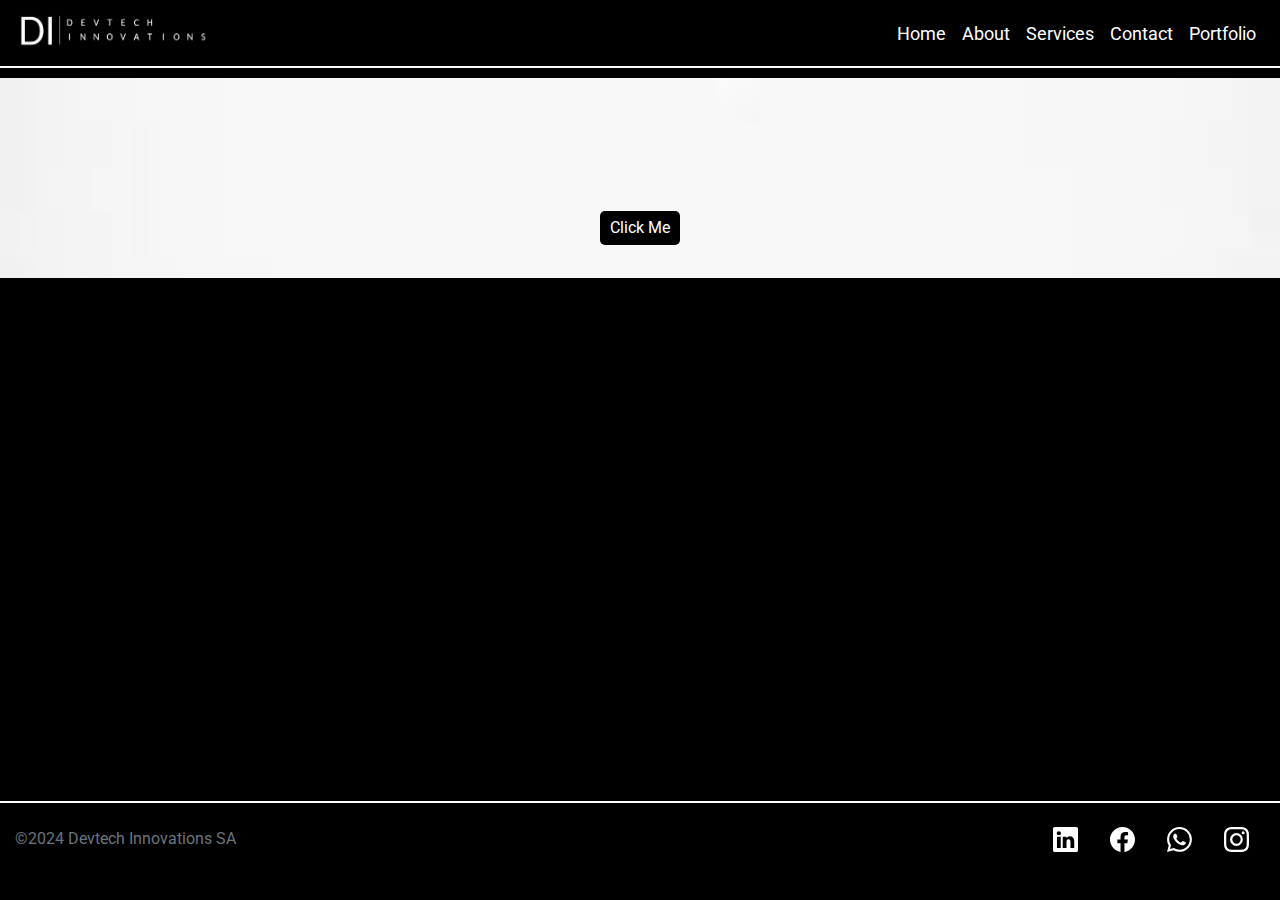
<file: HomePage/index.html>
<!DOCTYPE html>
<html lang="en">
<head>
    <meta charset="UTF-8">
    <meta name="viewport" content="width=device-width, initial-scale=1.0">
    <title>Devtech Innovations SA</title>
    <link href="https://fonts.googleapis.com/css2?family=Roboto:wght@400;700&display=swap" rel="stylesheet">
    <link rel="stylesheet" href="https://cdn.jsdelivr.net/npm/bootstrap@4.4.1/dist/css/bootstrap.min.css" integrity="sha384-Vkoo8x4CGsO3+Hhxv8T/Q5PaXtkKtu6ug5TOeNV6gBiFeWPGFN9MuhOf23Q9Ifjh" crossorigin="anonymous">
    <link rel="stylesheet" href="index.css"> <!-- Link to your CSS file -->
</head>
<body>
  <nav class="navbar navbar-expand-lg custom-navbar">
    <a class="navbar-brand" href="#">
      <img src="/Images/Logo.png" alt="Brand Logo" style="height: 40px; width: 200px;">
    </a>
    <button class="navbar-toggler" type="button" data-toggle="collapse" data-target="#navbarNav" aria-controls="navbarNav" aria-expanded="false" aria-label="Toggle navigation">
      <span class="navbar-toggler-icon"></span>
    </button>
    <div class="collapse navbar-collapse" id="navbarNav">
      <ul class="navbar-nav custom-nav">
        <li class="nav-item active">
          <a class="nav-link custom-link" href="#">Home <span class="sr-only">(current)</span></a>
        </li>
        <li class="nav-item">
          <a class="nav-link custom-link" href="#">About</a>
        </li>
        <li class="nav-item">
          <a class="nav-link custom-link" href="#">Services</a>
        </li>
        <li class="nav-item">
          <a class="nav-link custom-link" href="#">Contact</a>
        </li>
        <li class="nav-item"></li>
          <a class="nav-link custom-link" href="#">Portfolio</a>
        </li>
      </ul>
    </div>
  </nav>

  <div class="image-container">
    <a href="#"><button class="image-button">Click Me</button></a>
    <img src="/Images/download.jpeg" alt="Image Description" class="img-fluid" />
</div>

  <div class="container"> 
    <footer class="custom-footer d-flex flex-wrap justify-content-between align-items-center py-3 my-4">
        <div class="col-md-4 d-flex align-items-center">
            <span class="mb-3 mb-md-0 text-muted">©2024 Devtech Innovations SA</span>
        </div>

        <ul class="nav col-md-4 justify-content-end list-unstyled d-flex">
            <li class="ms-3">
                <a class="nav-link" href="#">
                    <svg xmlns="http://www.w3.org/2000/svg" width="25" height="25" fill="currentColor" class="bi bi-linkedin" viewBox="0 0 16 16">
                        <path d="M0 1.146C0 .513.526 0 1.175 0h13.65C15.474 0 16 .513 16 1.146v13.708c0 .633-.526 1.146-1.175 1.146H1.175C.526 16 0 15.487 0 14.854zm4.943 12.248V6.169H2.542v7.225zm-1.2-8.212c.837 0 1.358-.554 1.358-1.248-.015-.709-.52-1.248-1.342-1.248S2.4 3.226 2.4 3.934c0 .694.521 1.248 1.327 1.248zm4.908 8.212V9.359c0-.216.016-.432.08-.586.173-.431.568-.878 1.232-.878.869 0 1.216.662 1.216 1.634v3.865h2.401V9.25c0-2.22-1.184-3.252-2.764-3.252-1.274 0-1.845.7-2.165 1.193v.025h-.016l.016-.025V6.169h-2.4c.03.678 0 7.225 0 7.225z"/>
                    </svg>
                </a>
            </li>
            <li class="ms-3">
                <a class="nav-link" href="#">
                    <svg xmlns="http://www.w3.org/2000/svg" width="25" height="25" fill="currentColor" class="bi bi-facebook" viewBox="0 0 16 16">
                        <path d="M16 8.049c0-4.446-3.582-8.05-8-8.05C3.58 0-.002 3.603-.002 8.05c0 4.017 2.926 7.347 6.75 7.951v-5.625h-2.03V8.05H6.75V6.275c0-2.017 1.195-3.131 3.022-3.131.876 0 1.791.157 1.791.157v1.98h-1.009c-.993 0-1.303.621-1.303 1.258v1.51h2.218l-.354 2.326H9.25V16c3.824-.604 6.75-3.934 6.75-7.951"/>
                    </svg>
                </a>
            </li>
            <li class="ms-3">
                <a class="nav-link" href="#">
                    <svg xmlns="http://www.w3.org/2000/svg" width="25" height="25" fill="currentColor" class="bi bi-whatsapp" viewBox="0 0 16 16">
                        <path d="M13.601 2.326A7.85 7.85 0 0 0 7.994 0C3.627 0 .068 3.558.064 7.926c0 1.399.366 2.76 1.057 3.965L0 16l4.204-1.102a7.9 7.9 0 0 0 3.79.965h.004c4.368 0 7.926-3.558 7.93-7.93A7.9 7.9 0 0 0 13.6 2.326zM7.994 14.521a6.6 6.6 0 0 1-3.356-.92l-.24-.144-2.494.654.666-2.433-.156-.251a6.56 6.56 0 0 1-1.007-3.505c0-3.626 2.957-6.584 6.591-6.584a6.56 6.56 0 0 1 4.66 1.931 6.56 6.56 0 0 1 1.928 4.66c-.004 3.639-2.961 6.592-6.592 6.592m3.615-4.934c-.197-.099-1.17-.578-1.353-.646-.182-.065-.315-.099-.445.099-.133.197-.513.646-.627.775-.114.133-.232.148-.43.05-.197-.1-.836-.308-1.592-.985-.59-.525-.985-1.175-1.103-1.372-.114-.198-.011-.304.088-.403.087-.088.197-.232.296-.346.1-.114.133-.198.198-.33.065-.134.034-.248-.015-.347-.05-.099-.445-1.076-.612-1.47-.16-.389-.323-.335-.445-.34-.114-.007-.247-.007-.38-.007a.73.73 0 0 0-.529.247c-.182.198-.691.677-.691 1.654s.71 1.916.81 2.049c.098.133 1.394 2.132 3.383 2.992.47.205.84.326 1.129.418.475.152.904.129 1.246.08.38-.058 1.171-.48 1.338-.943.164-.464.164-.86.114-.943-.049-.084-.182-.133-.38-.232"/>
                    </svg>
                </a>
            </li>
            <li class="ms-3">
                <a class="nav-link" href="#">
                    <svg xmlns="http://www.w3.org/2000/svg" width="25" height="25" fill="currentColor" class="bi bi-instagram" viewBox="0 0 16 16">
                        <path d="M8 0C5.829 0 5.556.01 4.703.048 3.85.088 3.269.222 2.76.42a3.9 3.9 0 0 0-1.417.923A3.9 3.9 0 0 0 .42 2.76C.222 3.268.087 3.85.048 4.7.01 5.555 0 5.827 0 8.001c0 2.172.01 2.444.048 3.297.04.852.174 1.433.372 1.942.205.526.478.972.923 1.417.444.445.89.719 1.416.923.51.198 1.09.333 1.942.372C5.555 15.99 5.827 16 8 16s2.444-.01 3.298-.048c.851-.04 1.434-.174 1.943-.372a3.9 3.9 0 0 0 1.416-.923c.445-.445.718-.891.923-1.417.197-.509.332-1.09.372-1.942C15.99 10.445 16 10.173 16 8s-.01-2.445-.048-3.299c-.04-.851-.175-1.433-.372-1.941a3.9 3.9 0 0 0-.923-1.417A3.9 3.9 0 0 0 13.24.42c-.51-.198-1.092-.333-1.943-.372C10.443.01 10.172 0 7.998 0zm-.717 1.442h.718c2.136 0 2.389.007 3.232.046.78.035 1.204.166 1.486.275.373.145.64.319.92.599s.453.546.598.92c.11.281.24.705.275 1.485.039.843.047 1.096.047 3.231s-.008 2.389-.047 3.232c-.035.78-.166 1.203-.275 1.485a2.5 2.5 0 0 1-.599.919c-.28.28-.546.453-.92.598-.28.11-.704.24-1.485.276-.843.038-1.096.047-3.232.047s-2.39-.009-3.233-.047c-.78-.036-1.203-.166-1.485-.276a2.5 2.5 0 0 1-.92-.598 2.5 2.5 0 0 1-.6-.92c-.109-.281-.24-.705-.275-1.485-.038-.843-.046-1.096-.046-3.233s.008-2.388.046-3.231c.036-.78.166-1.204.276-1.486.145-.373.319-.64.599-.92s.546-.453.92-.598c.282-.11.705-.24 1.485-.276.738-.034 1.024-.044 2.515-.045zm4.988 1.328a.96.96 0 1 0 0 1.92.96.96 0 0 0 0-1.92m-4.27 1.122a4.109 4.109 0 1 0 0 8.217 4.109 4.109 0 0 0 0-8.217m0 1.441a2.667 2.667 0 1 1 0 5.334 2.667 2.667 0 0 1 0-5.334"/>
                    </svg>
                </a>
            </li>
        </ul>
    </footer>
</div>
  
    <script src="https://code.jquery.com/jquery-3.4.1.slim.min.js" integrity="sha384-J6qa4849blE2+poT4WnyKhv5vZF5SrPo0iEjwBvKU7imGFAV0wwj1yYfoRSJoZ+n" crossorigin="anonymous"></script>
    <script src="https://cdn.jsdelivr.net/npm/popper.js@1.16.0/dist/umd/popper.min.js" integrity="sha384-Q6E9RHvbIyZFJoft+2mJbHaEWldlvI9IOYy5n3zV9zzTtmI3UksdQRVvoxMfooAo" crossorigin="anonymous"></script>
    <script src="https://cdn.jsdelivr.net/npm/bootstrap@4.4.1/dist/js/bootstrap.min.js" integrity="sha384-wfSDF2E50Y2D1uUdj0O3uMBJnjuUD4Ih7YwaYd1iqfktj0Uod8GCExl3Og8ifwB6" crossorigin="anonymous"></script>
</body>
</html>
</file>
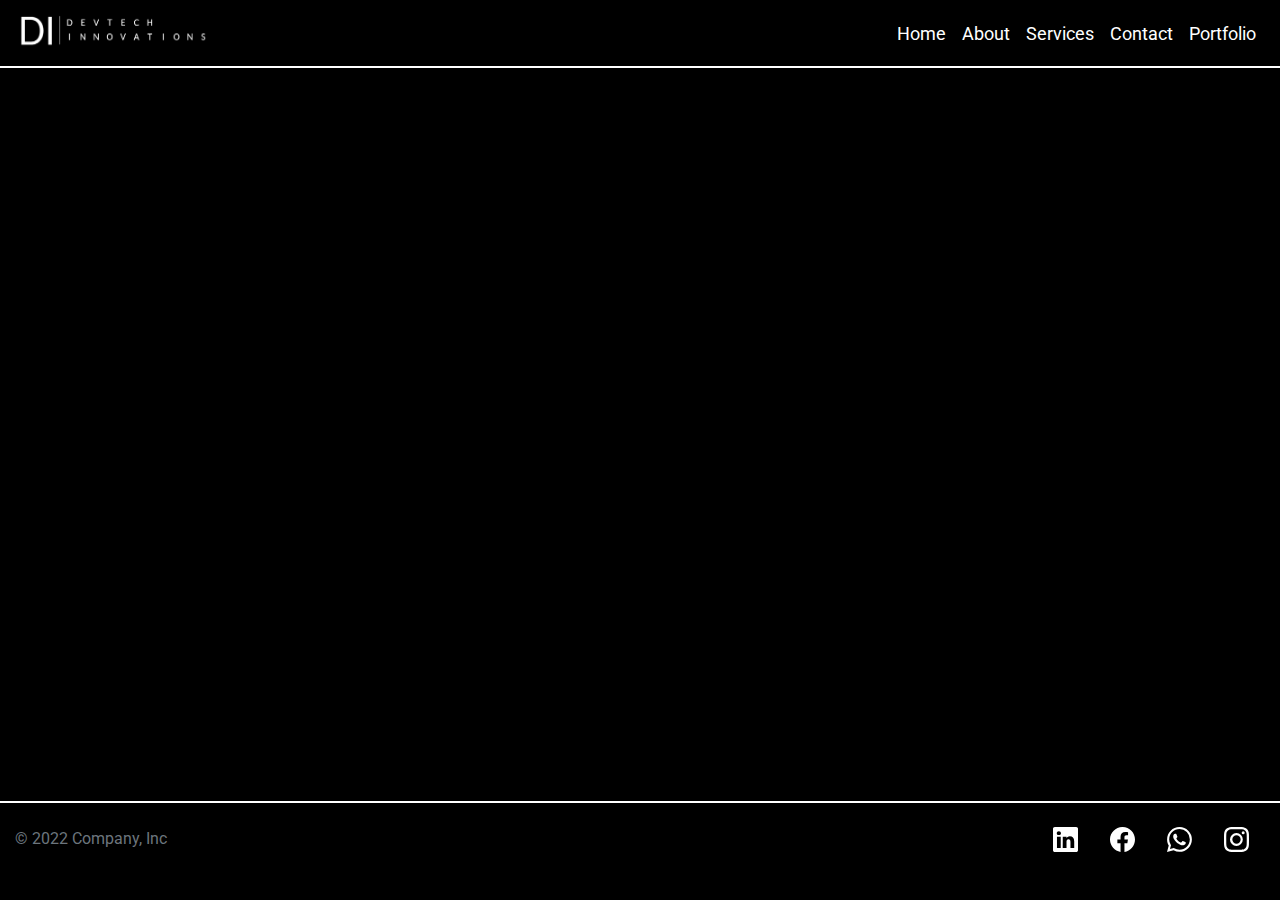
<file: AboutPage/AboutUs.html>
<!DOCTYPE html>
<html lang="en">
<head>
    <meta charset="UTF-8">
    <meta name="viewport" content="width=device-width, initial-scale=1.0">
    <title>About Us</title>
    <link href="https://fonts.googleapis.com/css2?family=Roboto:wght@400;700&display=swap" rel="stylesheet">
    <link rel="stylesheet" href="https://cdn.jsdelivr.net/npm/bootstrap@4.4.1/dist/css/bootstrap.min.css" integrity="sha384-Vkoo8x4CGsO3+Hhxv8T/Q5PaXtkKtu6ug5TOeNV6gBiFeWPGFN9MuhOf23Q9Ifjh" crossorigin="anonymous">
    <link rel="stylesheet" href="AboutUs.css"> <!-- Link to your CSS file -->
</head>
<body>
  <nav class="navbar navbar-expand-lg custom-navbar">
    <a class="navbar-brand" href="#">
      <img src="/Images/Logo.png" alt="Brand Logo" style="height: 40px; width: 200px;">
    </a>
    <button class="navbar-toggler" type="button" data-toggle="collapse" data-target="#navbarNav" aria-controls="navbarNav" aria-expanded="false" aria-label="Toggle navigation">
      <span class="navbar-toggler-icon"></span>
    </button>
    <div class="collapse navbar-collapse" id="navbarNav">
      <ul class="navbar-nav custom-nav">
        <li class="nav-item active">
          <a class="nav-link custom-link" href="#">Home <span class="sr-only">(current)</span></a>
        </li>
        <li class="nav-item">
          <a class="nav-link custom-link" href="#">About</a>
        </li>
        <li class="nav-item">
          <a class="nav-link custom-link" href="#">Services</a>
        </li>
        <li class="nav-item">
          <a class="nav-link custom-link" href="#">Contact</a>
        </li>
        <li class="nav-item"></li>
          <a class="nav-link custom-link" href="#">Portfolio</a>
        </li>
      </ul>
    </div>
  </nav>

  <div class="container"> 
    <footer class="custom-footer d-flex flex-wrap justify-content-between align-items-center py-3 my-4">
        <div class="col-md-4 d-flex align-items-center">
            <span class="mb-3 mb-md-0 text-muted">© 2022 Company, Inc</span>
        </div>

        <ul class="nav col-md-4 justify-content-end list-unstyled d-flex">
            <li class="ms-3">
                <a class="nav-link" href="#">
                    <svg xmlns="http://www.w3.org/2000/svg" width="25" height="25" fill="currentColor" class="bi bi-linkedin" viewBox="0 0 16 16">
                        <path d="M0 1.146C0 .513.526 0 1.175 0h13.65C15.474 0 16 .513 16 1.146v13.708c0 .633-.526 1.146-1.175 1.146H1.175C.526 16 0 15.487 0 14.854zm4.943 12.248V6.169H2.542v7.225zm-1.2-8.212c.837 0 1.358-.554 1.358-1.248-.015-.709-.52-1.248-1.342-1.248S2.4 3.226 2.4 3.934c0 .694.521 1.248 1.327 1.248zm4.908 8.212V9.359c0-.216.016-.432.08-.586.173-.431.568-.878 1.232-.878.869 0 1.216.662 1.216 1.634v3.865h2.401V9.25c0-2.22-1.184-3.252-2.764-3.252-1.274 0-1.845.7-2.165 1.193v.025h-.016l.016-.025V6.169h-2.4c.03.678 0 7.225 0 7.225z"/>
                    </svg>
                </a>
            </li>
            <li class="ms-3">
                <a class="nav-link" href="#">
                    <svg xmlns="http://www.w3.org/2000/svg" width="25" height="25" fill="currentColor" class="bi bi-facebook" viewBox="0 0 16 16">
                        <path d="M16 8.049c0-4.446-3.582-8.05-8-8.05C3.58 0-.002 3.603-.002 8.05c0 4.017 2.926 7.347 6.75 7.951v-5.625h-2.03V8.05H6.75V6.275c0-2.017 1.195-3.131 3.022-3.131.876 0 1.791.157 1.791.157v1.98h-1.009c-.993 0-1.303.621-1.303 1.258v1.51h2.218l-.354 2.326H9.25V16c3.824-.604 6.75-3.934 6.75-7.951"/>
                    </svg>
                </a>
            </li>
            <li class="ms-3">
                <a class="nav-link" href="#">
                    <svg xmlns="http://www.w3.org/2000/svg" width="25" height="25" fill="currentColor" class="bi bi-whatsapp" viewBox="0 0 16 16">
                        <path d="M13.601 2.326A7.85 7.85 0 0 0 7.994 0C3.627 0 .068 3.558.064 7.926c0 1.399.366 2.76 1.057 3.965L0 16l4.204-1.102a7.9 7.9 0 0 0 3.79.965h.004c4.368 0 7.926-3.558 7.93-7.93A7.9 7.9 0 0 0 13.6 2.326zM7.994 14.521a6.6 6.6 0 0 1-3.356-.92l-.24-.144-2.494.654.666-2.433-.156-.251a6.56 6.56 0 0 1-1.007-3.505c0-3.626 2.957-6.584 6.591-6.584a6.56 6.56 0 0 1 4.66 1.931 6.56 6.56 0 0 1 1.928 4.66c-.004 3.639-2.961 6.592-6.592 6.592m3.615-4.934c-.197-.099-1.17-.578-1.353-.646-.182-.065-.315-.099-.445.099-.133.197-.513.646-.627.775-.114.133-.232.148-.43.05-.197-.1-.836-.308-1.592-.985-.59-.525-.985-1.175-1.103-1.372-.114-.198-.011-.304.088-.403.087-.088.197-.232.296-.346.1-.114.133-.198.198-.33.065-.134.034-.248-.015-.347-.05-.099-.445-1.076-.612-1.47-.16-.389-.323-.335-.445-.34-.114-.007-.247-.007-.38-.007a.73.73 0 0 0-.529.247c-.182.198-.691.677-.691 1.654s.71 1.916.81 2.049c.098.133 1.394 2.132 3.383 2.992.47.205.84.326 1.129.418.475.152.904.129 1.246.08.38-.058 1.171-.48 1.338-.943.164-.464.164-.86.114-.943-.049-.084-.182-.133-.38-.232"/>
                    </svg>
                </a>
            </li>
            <li class="ms-3">
                <a class="nav-link" href="#">
                    <svg xmlns="http://www.w3.org/2000/svg" width="25" height="25" fill="currentColor" class="bi bi-instagram" viewBox="0 0 16 16">
                        <path d="M8 0C5.829 0 5.556.01 4.703.048 3.85.088 3.269.222 2.76.42a3.9 3.9 0 0 0-1.417.923A3.9 3.9 0 0 0 .42 2.76C.222 3.268.087 3.85.048 4.7.01 5.555 0 5.827 0 8.001c0 2.172.01 2.444.048 3.297.04.852.174 1.433.372 1.942.205.526.478.972.923 1.417.444.445.89.719 1.416.923.51.198 1.09.333 1.942.372C5.555 15.99 5.827 16 8 16s2.444-.01 3.298-.048c.851-.04 1.434-.174 1.943-.372a3.9 3.9 0 0 0 1.416-.923c.445-.445.718-.891.923-1.417.197-.509.332-1.09.372-1.942C15.99 10.445 16 10.173 16 8s-.01-2.445-.048-3.299c-.04-.851-.175-1.433-.372-1.941a3.9 3.9 0 0 0-.923-1.417A3.9 3.9 0 0 0 13.24.42c-.51-.198-1.092-.333-1.943-.372C10.443.01 10.172 0 7.998 0zm-.717 1.442h.718c2.136 0 2.389.007 3.232.046.78.035 1.204.166 1.486.275.373.145.64.319.92.599s.453.546.598.92c.11.281.24.705.275 1.485.039.843.047 1.096.047 3.231s-.008 2.389-.047 3.232c-.035.78-.166 1.203-.275 1.485a2.5 2.5 0 0 1-.599.919c-.28.28-.546.453-.92.598-.28.11-.704.24-1.485.276-.843.038-1.096.047-3.232.047s-2.39-.009-3.233-.047c-.78-.036-1.203-.166-1.485-.276a2.5 2.5 0 0 1-.92-.598 2.5 2.5 0 0 1-.6-.92c-.109-.281-.24-.705-.275-1.485-.038-.843-.046-1.096-.046-3.233s.008-2.388.046-3.231c.036-.78.166-1.204.276-1.486.145-.373.319-.64.599-.92s.546-.453.92-.598c.282-.11.705-.24 1.485-.276.738-.034 1.024-.044 2.515-.045zm4.988 1.328a.96.96 0 1 0 0 1.92.96.96 0 0 0 0-1.92m-4.27 1.122a4.109 4.109 0 1 0 0 8.217 4.109 4.109 0 0 0 0-8.217m0 1.441a2.667 2.667 0 1 1 0 5.334 2.667 2.667 0 0 1 0-5.334"/>
                    </svg>
                </a>
            </li>
        </ul>
    </footer>
</div>




  
    <script src="https://code.jquery.com/jquery-3.4.1.slim.min.js" integrity="sha384-J6qa4849blE2+poT4WnyKhv5vZF5SrPo0iEjwBvKU7imGFAV0wwj1yYfoRSJoZ+n" crossorigin="anonymous"></script>
    <script src="https://cdn.jsdelivr.net/npm/popper.js@1.16.0/dist/umd/popper.min.js" integrity="sha384-Q6E9RHvbIyZFJoft+2mJbHaEWldlvI9IOYy5n3zV9zzTtmI3UksdQRVvoxMfooAo" crossorigin="anonymous"></script>
    <script src="https://cdn.jsdelivr.net/npm/bootstrap@4.4.1/dist/js/bootstrap.min.js" integrity="sha384-wfSDF2E50Y2D1uUdj0O3uMBJnjuUD4Ih7YwaYd1iqfktj0Uod8GCExl3Og8ifwB6" crossorigin="anonymous"></script>
</body>
</html>
</file>
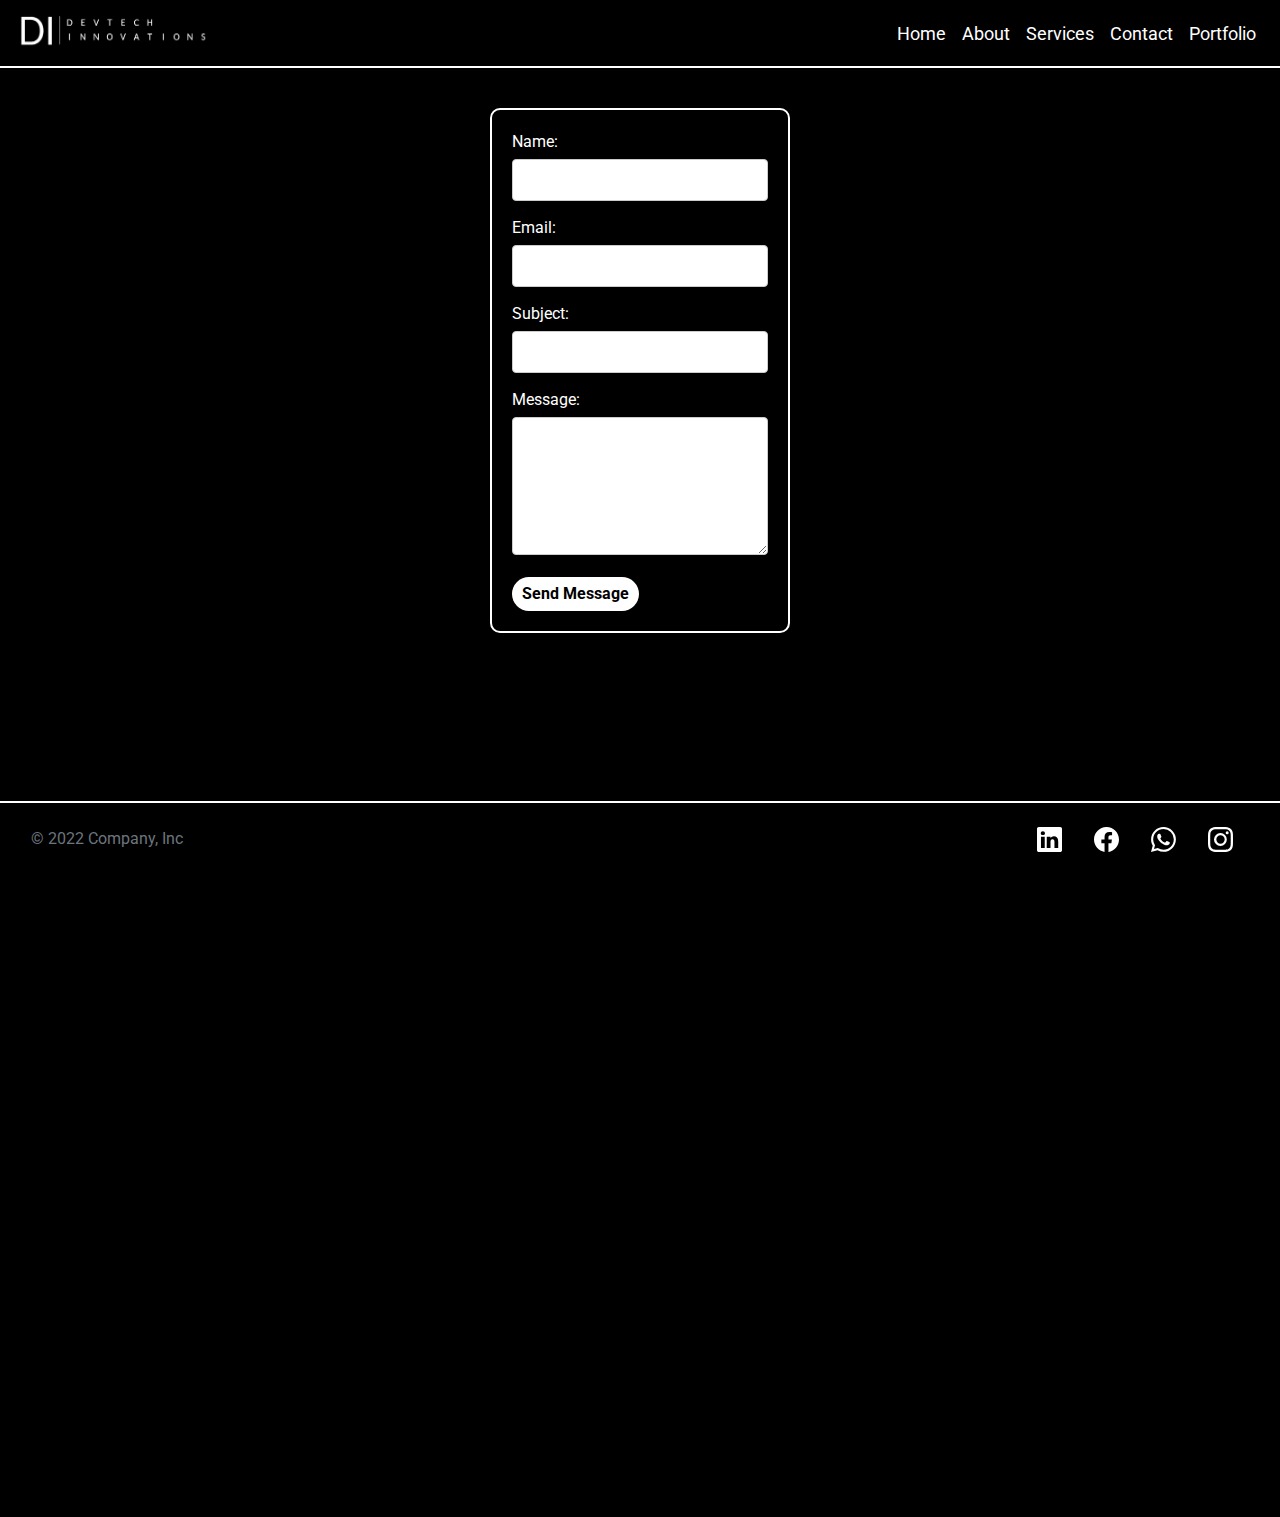
<file: ContactPage/ContactUs.html>
<!DOCTYPE html>
<html lang="en">
<head>
    <meta charset="UTF-8">
    <meta name="viewport" content="width=device-width, initial-scale=1.0">
    <title>Contact Us</title>
    <link href="https://fonts.googleapis.com/css2?family=Roboto:wght@400;700&display=swap" rel="stylesheet">
    <link rel="stylesheet" href="https://cdn.jsdelivr.net/npm/bootstrap@4.4.1/dist/css/bootstrap.min.css" integrity="sha384-Vkoo8x4CGsO3+Hhxv8T/Q5PaXtkKtu6ug5TOeNV6gBiFeWPGFN9MuhOf23Q9Ifjh" crossorigin="anonymous">
    <link rel="stylesheet" href="ContactUs.css"> <!-- Link to your CSS file -->
</head>
<body>
  <nav class="navbar navbar-expand-lg custom-navbar">
    <a class="navbar-brand" href="#">
      <img src="/Images/Logo.png" alt="Brand Logo" style="height: 40px; width: 200px;">
    </a>
    <button class="navbar-toggler" type="button" data-toggle="collapse" data-target="#navbarNav" aria-controls="navbarNav" aria-expanded="false" aria-label="Toggle navigation">
      <span class="navbar-toggler-icon"></span>
    </button>
    <div class="collapse navbar-collapse" id="navbarNav">
      <ul class="navbar-nav custom-nav">
        <li class="nav-item active">
          <a class="nav-link custom-link" href="#">Home <span class="sr-only">(current)</span></a>
        </li>
        <li class="nav-item">
          <a class="nav-link custom-link" href="#">About</a>
        </li>
        <li class="nav-item">
          <a class="nav-link custom-link" href="#">Services</a>
        </li>
        <li class="nav-item">
          <a class="nav-link custom-link" href="#">Contact</a>
        </li>
        <li class="nav-item"></li>
          <a class="nav-link custom-link" href="#">Portfolio</a>
        </li>
      </ul>
    </div>
  </nav>

  <div class="contact-form">
    <form action="submit_form.php" method="POST"> <!-- Replace with your server-side script -->
        <div class="form-group">
            <label for="name">Name:</label>
            <input type="text" id="name" name="name" required>
        </div>
        <div class="form-group">
            <label for="email">Email:</label>
            <input type="email" id="email" name="email" required>
        </div>
        <div class="form-group">
            <label for="subject">Subject:</label>
            <input type="text" id="subject" name="subject" required>
        </div>
        <div class="form-group">
            <label for="message">Message:</label>
            <textarea id="message" name="message" rows="5" required></textarea>
        </div>
        <button type="submit">Send Message</button>
    </form>
  </div>



  <div class="container"> 
    <footer class="custom-footer d-flex flex-wrap justify-content-between align-items-center py-3 my-4">
        <div class="col-md-4 d-flex align-items-center">
            <span class="mb-3 mb-md-0 text-muted">© 2022 Company, Inc</span>
        </div>

        <ul class="nav col-md-4 justify-content-end list-unstyled d-flex">
            <li class="ms-3">
                <a class="nav-link" href="#">
                    <svg xmlns="http://www.w3.org/2000/svg" width="25" height="25" fill="currentColor" class="bi bi-linkedin" viewBox="0 0 16 16">
                        <path d="M0 1.146C0 .513.526 0 1.175 0h13.65C15.474 0 16 .513 16 1.146v13.708c0 .633-.526 1.146-1.175 1.146H1.175C.526 16 0 15.487 0 14.854zm4.943 12.248V6.169H2.542v7.225zm-1.2-8.212c.837 0 1.358-.554 1.358-1.248-.015-.709-.52-1.248-1.342-1.248S2.4 3.226 2.4 3.934c0 .694.521 1.248 1.327 1.248zm4.908 8.212V9.359c0-.216.016-.432.08-.586.173-.431.568-.878 1.232-.878.869 0 1.216.662 1.216 1.634v3.865h2.401V9.25c0-2.22-1.184-3.252-2.764-3.252-1.274 0-1.845.7-2.165 1.193v.025h-.016l.016-.025V6.169h-2.4c.03.678 0 7.225 0 7.225z"/>
                    </svg>
                </a>
            </li>
            <li class="ms-3">
                <a class="nav-link" href="#">
                    <svg xmlns="http://www.w3.org/2000/svg" width="25" height="25" fill="currentColor" class="bi bi-facebook" viewBox="0 0 16 16">
                        <path d="M16 8.049c0-4.446-3.582-8.05-8-8.05C3.58 0-.002 3.603-.002 8.05c0 4.017 2.926 7.347 6.75 7.951v-5.625h-2.03V8.05H6.75V6.275c0-2.017 1.195-3.131 3.022-3.131.876 0 1.791.157 1.791.157v1.98h-1.009c-.993 0-1.303.621-1.303 1.258v1.51h2.218l-.354 2.326H9.25V16c3.824-.604 6.75-3.934 6.75-7.951"/>
                    </svg>
                </a>
            </li>
            <li class="ms-3">
                <a class="nav-link" href="#">
                    <svg xmlns="http://www.w3.org/2000/svg" width="25" height="25" fill="currentColor" class="bi bi-whatsapp" viewBox="0 0 16 16">
                        <path d="M13.601 2.326A7.85 7.85 0 0 0 7.994 0C3.627 0 .068 3.558.064 7.926c0 1.399.366 2.76 1.057 3.965L0 16l4.204-1.102a7.9 7.9 0 0 0 3.79.965h.004c4.368 0 7.926-3.558 7.93-7.93A7.9 7.9 0 0 0 13.6 2.326zM7.994 14.521a6.6 6.6 0 0 1-3.356-.92l-.24-.144-2.494.654.666-2.433-.156-.251a6.56 6.56 0 0 1-1.007-3.505c0-3.626 2.957-6.584 6.591-6.584a6.56 6.56 0 0 1 4.66 1.931 6.56 6.56 0 0 1 1.928 4.66c-.004 3.639-2.961 6.592-6.592 6.592m3.615-4.934c-.197-.099-1.17-.578-1.353-.646-.182-.065-.315-.099-.445.099-.133.197-.513.646-.627.775-.114.133-.232.148-.43.05-.197-.1-.836-.308-1.592-.985-.59-.525-.985-1.175-1.103-1.372-.114-.198-.011-.304.088-.403.087-.088.197-.232.296-.346.1-.114.133-.198.198-.33.065-.134.034-.248-.015-.347-.05-.099-.445-1.076-.612-1.47-.16-.389-.323-.335-.445-.34-.114-.007-.247-.007-.38-.007a.73.73 0 0 0-.529.247c-.182.198-.691.677-.691 1.654s.71 1.916.81 2.049c.098.133 1.394 2.132 3.383 2.992.47.205.84.326 1.129.418.475.152.904.129 1.246.08.38-.058 1.171-.48 1.338-.943.164-.464.164-.86.114-.943-.049-.084-.182-.133-.38-.232"/>
                    </svg>
                </a>
            </li>
            <li class="ms-3">
                <a class="nav-link" href="#">
                    <svg xmlns="http://www.w3.org/2000/svg" width="25" height="25" fill="currentColor" class="bi bi-instagram" viewBox="0 0 16 16">
                        <path d="M8 0C5.829 0 5.556.01 4.703.048 3.85.088 3.269.222 2.76.42a3.9 3.9 0 0 0-1.417.923A3.9 3.9 0 0 0 .42 2.76C.222 3.268.087 3.85.048 4.7.01 5.555 0 5.827 0 8.001c0 2.172.01 2.444.048 3.297.04.852.174 1.433.372 1.942.205.526.478.972.923 1.417.444.445.89.719 1.416.923.51.198 1.09.333 1.942.372C5.555 15.99 5.827 16 8 16s2.444-.01 3.298-.048c.851-.04 1.434-.174 1.943-.372a3.9 3.9 0 0 0 1.416-.923c.445-.445.718-.891.923-1.417.197-.509.332-1.09.372-1.942C15.99 10.445 16 10.173 16 8s-.01-2.445-.048-3.299c-.04-.851-.175-1.433-.372-1.941a3.9 3.9 0 0 0-.923-1.417A3.9 3.9 0 0 0 13.24.42c-.51-.198-1.092-.333-1.943-.372C10.443.01 10.172 0 7.998 0zm-.717 1.442h.718c2.136 0 2.389.007 3.232.046.78.035 1.204.166 1.486.275.373.145.64.319.92.599s.453.546.598.92c.11.281.24.705.275 1.485.039.843.047 1.096.047 3.231s-.008 2.389-.047 3.232c-.035.78-.166 1.203-.275 1.485a2.5 2.5 0 0 1-.599.919c-.28.28-.546.453-.92.598-.28.11-.704.24-1.485.276-.843.038-1.096.047-3.232.047s-2.39-.009-3.233-.047c-.78-.036-1.203-.166-1.485-.276a2.5 2.5 0 0 1-.92-.598 2.5 2.5 0 0 1-.6-.92c-.109-.281-.24-.705-.275-1.485-.038-.843-.046-1.096-.046-3.233s.008-2.388.046-3.231c.036-.78.166-1.204.276-1.486.145-.373.319-.64.599-.92s.546-.453.92-.598c.282-.11.705-.24 1.485-.276.738-.034 1.024-.044 2.515-.045zm4.988 1.328a.96.96 0 1 0 0 1.92.96.96 0 0 0 0-1.92m-4.27 1.122a4.109 4.109 0 1 0 0 8.217 4.109 4.109 0 0 0 0-8.217m0 1.441a2.667 2.667 0 1 1 0 5.334 2.667 2.667 0 0 1 0-5.334"/>
                    </svg>
                </a>
            </li>
        </ul>
    </footer>
</div>



    <script src="https://code.jquery.com/jquery-3.4.1.slim.min.js" integrity="sha384-J6qa4849blE2+poT4WnyKhv5vZF5SrPo0iEjwBvKU7imGFAV0wwj1yYfoRSJoZ+n" crossorigin="anonymous"></script>
    <script src="https://cdn.jsdelivr.net/npm/popper.js@1.16.0/dist/umd/popper.min.js" integrity="sha384-Q6E9RHvbIyZFJoft+2mJbHaEWldlvI9IOYy5n3zV9zzTtmI3UksdQRVvoxMfooAo" crossorigin="anonymous"></script>
    <script src="https://cdn.jsdelivr.net/npm/bootstrap@4.4.1/dist/js/bootstrap.min.js" integrity="sha384-wfSDF2E50Y2D1uUdj0O3uMBJnjuUD4Ih7YwaYd1iqfktj0Uod8GCExl3Og8ifwB6" crossorigin="anonymous"></script>
</body>
</html>
</file>
<file: HomePage/index.css>
body { 
    background-color: #000000 !important;
    color: #ffffff; 
    margin: 0; 
    padding: 0;
}

/*Nav Bar*/
.custom-nav {
    margin-left: auto;
}
.custom-link {
    font-size: 18px; /* Increase the font size */
    font-family: 'Roboto', sans-serif;
    justify-content: center;
}
.custom-navbar {
    background-color: #000000; /* Black background */
    border-bottom: 2px solid #ffffff; /* White line at the bottom */
}
.custom-navbar .nav-link {
    color: #ffffff; /* White text color */
}
.custom-navbar .nav-link:hover {
    color: #cccccc; /* Optional: Change text color on hover */
}

/*Footer*/
.custom-footer {
    background-color: #000000; /* Black background */
    color: #ffffff; /* White text color */
    border-top: 2px solid #ffffff; /* White line at the top */
    position: fixed; /* Fixes the footer at the bottom */
    left: 0;
    right: 0;
    bottom: 0; /* Positions it at the bottom */
    z-index: 1000; /* Ensure it stays above other content */
}
.custom-footer .nav-link {
    color: #ffffff; /* White icons */
    transition: color 0.3s; /* Smooth transition for hover */
}
.custom-footer .nav-link:hover {
    color: #cccccc; /* Change icon color on hover */
}

/*Center Image*/
.image-container {
    text-align: center;
    margin-top: 10px;
    position: relative; /* Allows the button to be positioned relative to the container */
}
.image-container img {
    width: 100%;
    height: 200px;
    object-fit: cover;
    display: inline-block;
}
.image-button {
    position: absolute;
    top: 75%; /* Moves the button down to the middle of the image */
    left: 50%;
    transform: translate(-50%, -50%); /* Centers the button both horizontally and vertically */
    padding: 5px 10px;
    background-color: #000000;
    color: white;
    border: none;
    border-radius: 5px;
    cursor: pointer;
    font-size: 16px;
    text-align: center; /* Ensures the text is centered inside the button */
    line-height: 1.5; /* Adjust if needed for vertical centering within the button */
}
.image-button:hover {
    background-color: #000000;
}
.navbar-toggler-icon {
    background-image: url("data:image/svg+xml;charset=utf8,%3Csvg viewBox='0 0 30 30' xmlns='http://www.w3.org/2000/svg'%3E%3Cpath stroke='rgba%28255, 255, 255, 1%29' stroke-width='2' d='M4 7h22M4 15h22M4 23h22'/%3E%3C/svg%3E");
}
</file>
<file: AboutPage/AboutUs.css>
body { 
    background-color: #000000 !important;
    color: #ffffff; 
    margin: 0; 
    padding: 0;
}

/*Nav Bar*/
.custom-nav {
    margin-left: auto;
}
.custom-link {
    font-size: 18px; /* Increase the font size */
    font-family: 'Roboto', sans-serif;
    justify-content: center;
}
.custom-navbar {
    background-color: #000000; /* Black background */
    border-bottom: 2px solid #ffffff; /* White line at the bottom */
}
.custom-navbar .nav-link {
    color: #ffffff; /* White text color */
}
.custom-navbar .nav-link:hover {
    color: #cccccc; /* Optional: Change text color on hover */
}

/*Footer*/
.custom-footer {
    background-color: #000000; /* Black background */
    color: #ffffff; /* White text color */
    border-top: 2px solid #ffffff; /* White line at the top */
    position: fixed; /* Fixes the footer at the bottom */
    left: 0;
    right: 0;
    bottom: 0; /* Positions it at the bottom */
    z-index: 1000; /* Ensure it stays above other content */
}

.custom-footer .nav-link {
    color: #ffffff; /* White icons */
    transition: color 0.3s; /* Smooth transition for hover */
}

.custom-footer .nav-link:hover {
    color: #cccccc; /* Change icon color on hover */
}
</file>
<file: ContactPage/ContactUs.css>
body { 
    background-color: #000000 !important;
    color: #ffffff; 
    margin: 0; 
    padding: 0;
    height: 100%; /* Full height */
    margin: 0; /* Remove default margin */
}

/*Nav Bar*/
.custom-nav {
    margin-left: auto;
}
.custom-link {
    font-size: 18px; /* Increase the font size */
    font-family: 'Roboto', sans-serif;
    justify-content: center;
}
.custom-navbar {
    background-color: #000000; /* Black background */
    border-bottom: 2px solid #ffffff; /* White line at the bottom */
}
.custom-navbar .nav-link {
    color: #ffffff; /* White text color */
}
.custom-navbar .nav-link:hover {
    color: #cccccc; /* Optional: Change text color on hover */
}

/* Footer */
.custom-footer {
    background-color: #000000; /* Black background */
    color: #ffffff; /* White text color */
    border-top: 2px solid #ffffff; /* White line at the top */
    position: fixed; /* Fixes the footer at the bottom */
    left: 0;
    right: 0;
    bottom: 0; /* Positions it at the bottom */
    z-index: 1000; /* Ensure it stays above other content */
    display: flex; /* Flexbox for layout */
    justify-content: space-between; /* Space between items */
    align-items: center; /* Center items vertically */
    padding: 1rem; /* Padding for spacing */
}

.custom-footer .nav-link {
    color: #ffffff; /* White icons */
    transition: color 0.3s; /* Smooth transition for hover */
}

.custom-footer .nav-link:hover {
    color: #cccccc; /* Change icon color on hover */
}


/*Contact Form*/
.contact-form {
    width: 300px;
    margin: 40px auto; /* Adds 40px space above and below the form, centers horizontally */
    padding: 20px; /* Adds internal padding inside the form */
    border: 2px solid white; /* Adds a white border around the form */
    border-radius: 10px; /* Rounds the corners of the form */
}

.container {
    min-height: calc(100vh - 56px); /* Adjust according to your footer height */
    display: flex;
    flex-direction: column;
}

.form-group {
    margin-bottom: 15px;
}
label {
    display: block;
    margin-bottom: 5px;
}
input, textarea {
    width: 100%;
    padding: 8px;
    border: 1px solid #ccc;
    border-radius: 4px;
}
button {
    background-color: white;
    color: black;
    padding: 5px 10px; /* Add horizontal padding */
    border: none;
    border-radius: 25px; /* Adjust this value for roundness */
    cursor: pointer;
    font-size: 16px; /* Optional: Increase font size */
    font-weight: bold; /* Make the font bold */
}
</file>
